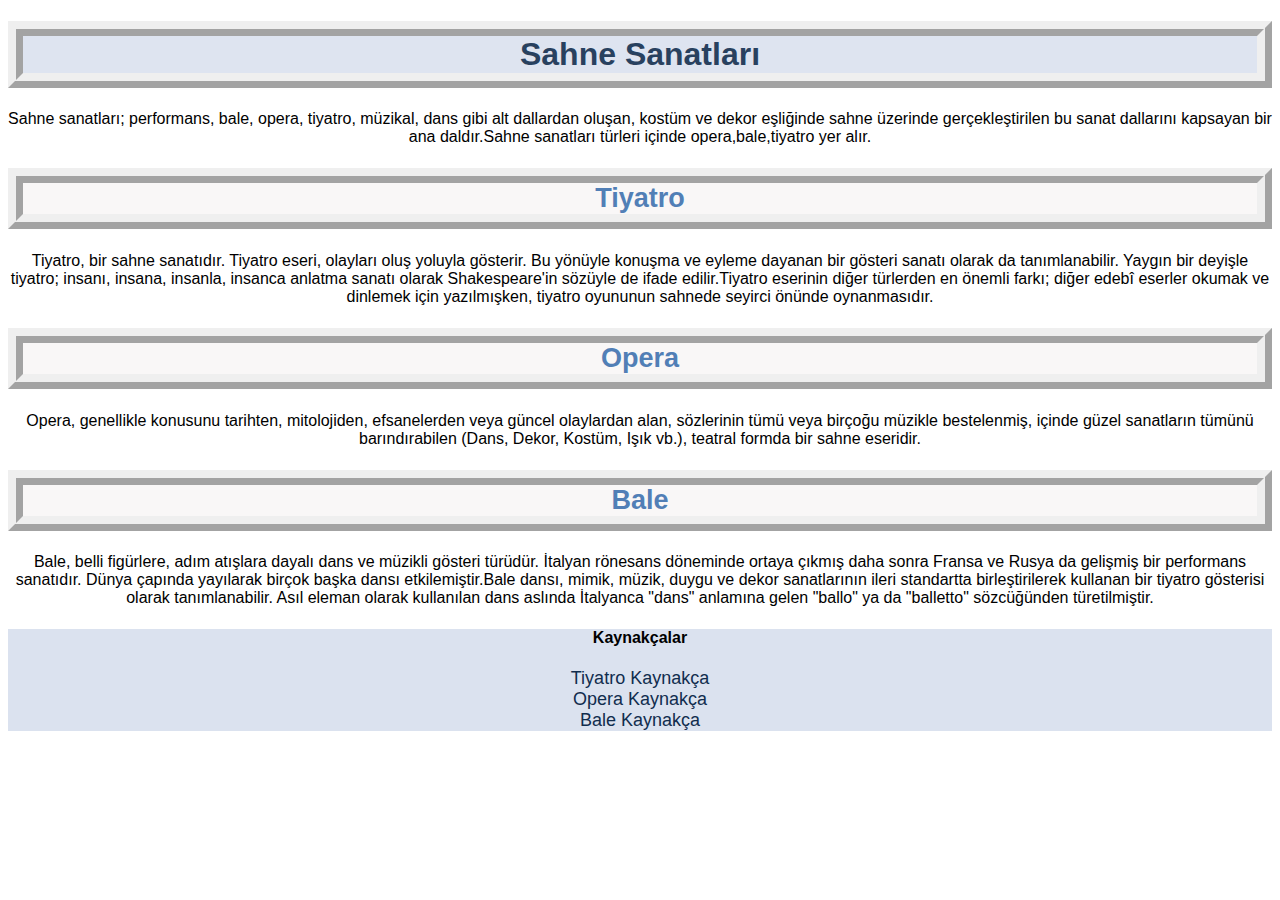
<file: index.html>
<!DOCTYPE html>
<html lang="tr">
<head>
    <meta charset="UTF-8">
    <meta http-equiv="X-UA-Compatible" content="IE=edge">
    <meta name="viewport" content="width=device-width, initial-scale=1.0">
    <title>Tiyatro - Sahne Sanatları - Oyunculuk - Nedir?, Tarihi?</title>
    <link rel="stylesheet" href="styles.css">
</head>

<body>
<!-- başlık ve ana tanımlar  -->
<h1>Sahne Sanatları</h1>
<!-- tanım -->
    <p style="font-family: 'Trebuchet MS', 'Lucida Sans Unicode', 'Lucida Grande', 'Lucida Sans', Arial, sans-serif;font-size: medium;text-align: center;">
        Sahne sanatları; performans, bale, opera, tiyatro, müzikal, dans gibi alt dallardan oluşan, kostüm ve dekor eşliğinde sahne üzerinde gerçekleştirilen bu sanat dallarını kapsayan bir ana daldır.Sahne sanatları türleri içinde opera,bale,tiyatro yer alır.        
    </p>                      
<nav style="text-align: center;">
    <a href="tiyatro.html" title="Tıkla">
        <h2>Tiyatro</h3>
    </a>
</nav>
    <p style="text-align: center;font-family: 'Trebuchet MS', 'Lucida Sans Unicode', 'Lucida Grande', 'Lucida Sans', Arial, sans-serif;font-size: medium;text-decoration: dashed;">
        <!-- tanım -->
        Tiyatro, bir sahne sanatıdır. Tiyatro eseri, olayları oluş yoluyla gösterir. Bu yönüyle konuşma ve eyleme dayanan bir gösteri sanatı olarak da tanımlanabilir. Yaygın bir deyişle tiyatro; insanı, insana, insanla, insanca anlatma sanatı olarak Shakespeare'in sözüyle de ifade edilir.Tiyatro eserinin diğer türlerden en önemli farkı; diğer edebî eserler okumak ve dinlemek için yazılmışken, tiyatro oyununun sahnede seyirci önünde oynanmasıdır.
    </p> 
<nav  style="text-align: center;">
    <a href="opera.html" title="Tıkla">
        <h2>Opera</h2>
    </a>
</nav>
    <p style="text-align: center;font-family: 'Trebuchet MS', 'Lucida Sans Unicode', 'Lucida Grande', 'Lucida Sans', Arial, sans-serif;font-size: medium;text-decoration: dashed;">
    <!-- tanım -->
    Opera, genellikle konusunu tarihten, mitolojiden, efsanelerden veya güncel olaylardan alan, sözlerinin tümü veya birçoğu müzikle bestelenmiş, içinde güzel sanatların tümünü barındırabilen (Dans, Dekor, Kostüm, Işık vb.), teatral formda bir sahne eseridir.
    </p>
<nav  style="text-align: center;">
    <a href="bale.html" title="Tıkla">    
        <h2>Bale</h2>
    </a>
</nav>    
    <p style="text-align: center;font-family: 'Trebuchet MS', 'Lucida Sans Unicode', 'Lucida Grande', 'Lucida Sans', Arial, sans-serif;font-size: medium;text-decoration: dashed;">
    <!-- tanım -->
    Bale, belli figürlere, adım atışlara dayalı dans ve müzikli gösteri türüdür. İtalyan rönesans döneminde ortaya çıkmış daha sonra Fransa ve Rusya da gelişmiş bir performans sanatıdır. Dünya çapında yayılarak birçok başka dansı etkilemiştir.Bale dansı, mimik, müzik, duygu ve dekor sanatlarının ileri standartta birleştirilerek kullanan bir tiyatro gösterisi olarak tanımlanabilir. Asıl eleman olarak kullanılan dans aslında İtalyanca "dans" anlamına gelen "ballo" ya da "balletto" sözcüğünden türetilmiştir.
    </p>       
</body>
<footer
    style="background-color: #DBE2EF"  >
        <h4 style="font-family: 'Trebuchet MS', 'Lucida Sans Unicode', 'Lucida Grande', 'Lucida Sans', Arial, sans-serif; text-align: center;border: 5px;">Kaynakçalar</h4>
            
            <nav style="text-align: center;font-size: medium;">
                
                <a href="https://tr.wikipedia.org/wiki/Tiyatro">
                Tiyatro Kaynakça
                </a>
        <br>
                <a href="https://tr.wikipedia.org/wiki/Opera">
                Opera Kaynakça
                </a>
        <br>
                <a href="https://tr.wikipedia.org/wiki/Bale">
                Bale Kaynakça
                </a>
        <br>                  
            </nav>
</footer>
</html>
</file>
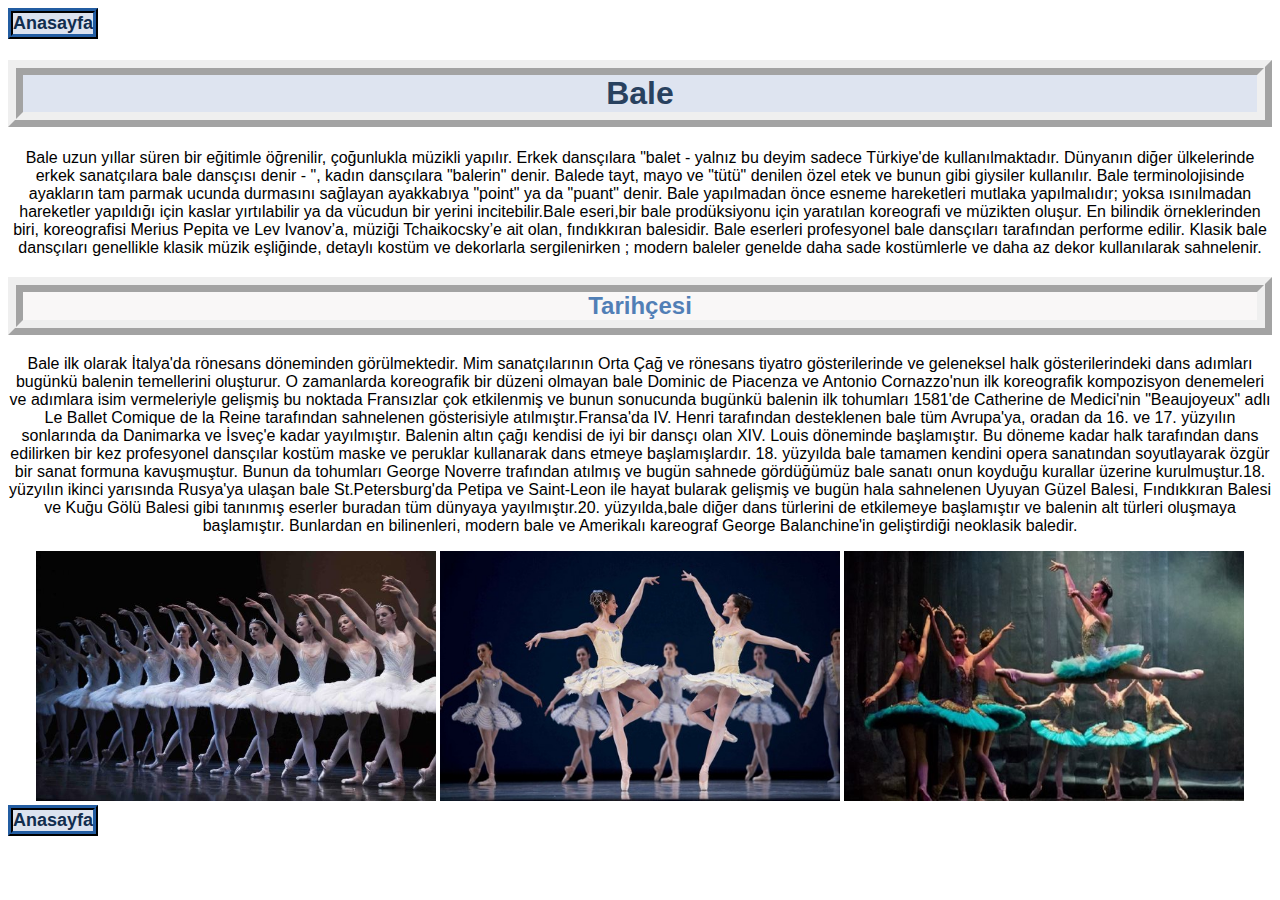
<file: bale.html>
<!DOCTYPE html>
<html lang="tr">
<head>
    <meta charset="UTF-8">
    <meta http-equiv="X-UA-Compatible" content="IE=edge">
    <meta name="viewport" content="width=device-width, initial-scale=1.0">
    <title>Bale - Nedir? - Bale'nin Tarihi?</title>
    <link rel="stylesheet" href="styles.css">
</head>
<body>
<!-- anasayfa linki     -->
<div id="anasayfa">
    <nav style="font-size: medium;">
        <a href="index.html">
            <b>Anasayfa</b>
        </a>
    </nav>
</div>
<!-- başlık ve tanımlar -->
<h1>Bale</h1>
<article style="text-align: center;font-family: 'Trebuchet MS', 'Lucida Sans Unicode', 'Lucida Grande', 'Lucida Sans', Arial, sans-serif;font-size: medium;text-decoration: dashed;">
<!-- tanım -->
<p>
Bale uzun yıllar süren bir eğitimle öğrenilir, çoğunlukla müzikli yapılır. Erkek dansçılara "balet - yalnız bu deyim sadece Türkiye'de kullanılmaktadır. Dünyanın diğer ülkelerinde erkek sanatçılara bale dansçısı denir - ", kadın dansçılara "balerin" denir. Balede tayt, mayo ve "tütü" denilen özel etek ve bunun gibi giysiler kullanılır. Bale terminolojisinde ayakların tam parmak ucunda durmasını sağlayan ayakkabıya "point" ya da "puant" denir. Bale yapılmadan önce esneme hareketleri mutlaka yapılmalıdır; yoksa ısınılmadan hareketler yapıldığı için kaslar yırtılabilir ya da vücudun bir yerini incitebilir.Bale eseri,bir bale prodüksiyonu için yaratılan koreografi ve müzikten oluşur. En bilindik örneklerinden biri, koreografisi Merius Pepita ve Lev Ivanov’a, müziği Tchaikocsky’e ait olan, fındıkkıran balesidir. Bale eserleri profesyonel bale dansçıları tarafından performe edilir. Klasik bale dansçıları genellikle klasik müzik eşliğinde, detaylı kostüm ve dekorlarla sergilenirken ; modern baleler genelde daha sade kostümlerle ve daha az dekor kullanılarak sahnelenir.
</p>
<h2>Tarihçesi</h2>
<!-- tanım -->    
<p>
Bale ilk olarak İtalya'da rönesans döneminden görülmektedir. Mim sanatçılarının Orta Çağ ve rönesans tiyatro gösterilerinde ve geleneksel halk gösterilerindeki dans adımları bugünkü balenin temellerini oluşturur. O zamanlarda koreografik bir düzeni olmayan bale Dominic de Piacenza ve Antonio Cornazzo'nun ilk koreografik kompozisyon denemeleri ve adımlara isim vermeleriyle gelişmiş bu noktada Fransızlar çok etkilenmiş ve bunun sonucunda bugünkü balenin ilk tohumları 1581'de Catherine de Medici'nin "Beaujoyeux" adlı Le Ballet Comique de la Reine tarafından sahnelenen gösterisiyle atılmıştır.Fransa'da IV. Henri tarafından desteklenen bale tüm Avrupa'ya, oradan da 16. ve 17. yüzyılın sonlarında da Danimarka ve İsveç'e kadar yayılmıştır. Balenin altın çağı kendisi de iyi bir dansçı olan XIV. Louis döneminde başlamıştır. Bu döneme kadar halk tarafından dans edilirken bir kez profesyonel dansçılar kostüm maske ve peruklar kullanarak dans etmeye başlamışlardır. 18. yüzyılda bale tamamen kendini opera sanatından soyutlayarak özgür bir sanat formuna kavuşmuştur. Bunun da tohumları George Noverre trafından atılmış ve bugün sahnede gördüğümüz bale sanatı onun koyduğu kurallar üzerine kurulmuştur.18. yüzyılın ikinci yarısında Rusya'ya ulaşan bale St.Petersburg'da Petipa ve Saint-Leon ile hayat bularak gelişmiş ve bugün hala sahnelenen Uyuyan Güzel Balesi, Fındıkkıran Balesi ve Kuğu Gölü Balesi gibi tanınmış eserler buradan tüm dünyaya yayılmıştır.20. yüzyılda,bale diğer dans türlerini de etkilemeye başlamıştır ve balenin alt türleri oluşmaya başlamıştır. Bunlardan en bilinenleri, modern bale ve Amerikalı kareograf George Balanchine'in geliştirdiği neoklasik baledir.
</p>
</artickle>
     <!-- tüm resimler id:#tiyatroresimleri olarak CSS'lendi -->
<div id="tiyatroresimleri">
    <img src="img/bale.jpg" width="400" height="250" alt="">
    <img src="img/klasik-baledeki-danslar.jpg" width="400" height="250" alt="">
    <img src="img/tutkunun-ve-azmin-dansi-bale.jpg" width="400" height="250" alt=""> 
</div>    
     <!-- anasayfa linkleri id:#anasayfa olarak CSS'lendi  -->
<div id="anasayfa">
    <nav style="font-size: medium;">
        <a href="index.html">
            <b>Anasayfa</b>
        </a>
    </nav>
</div>
</body>
</html>
</file>
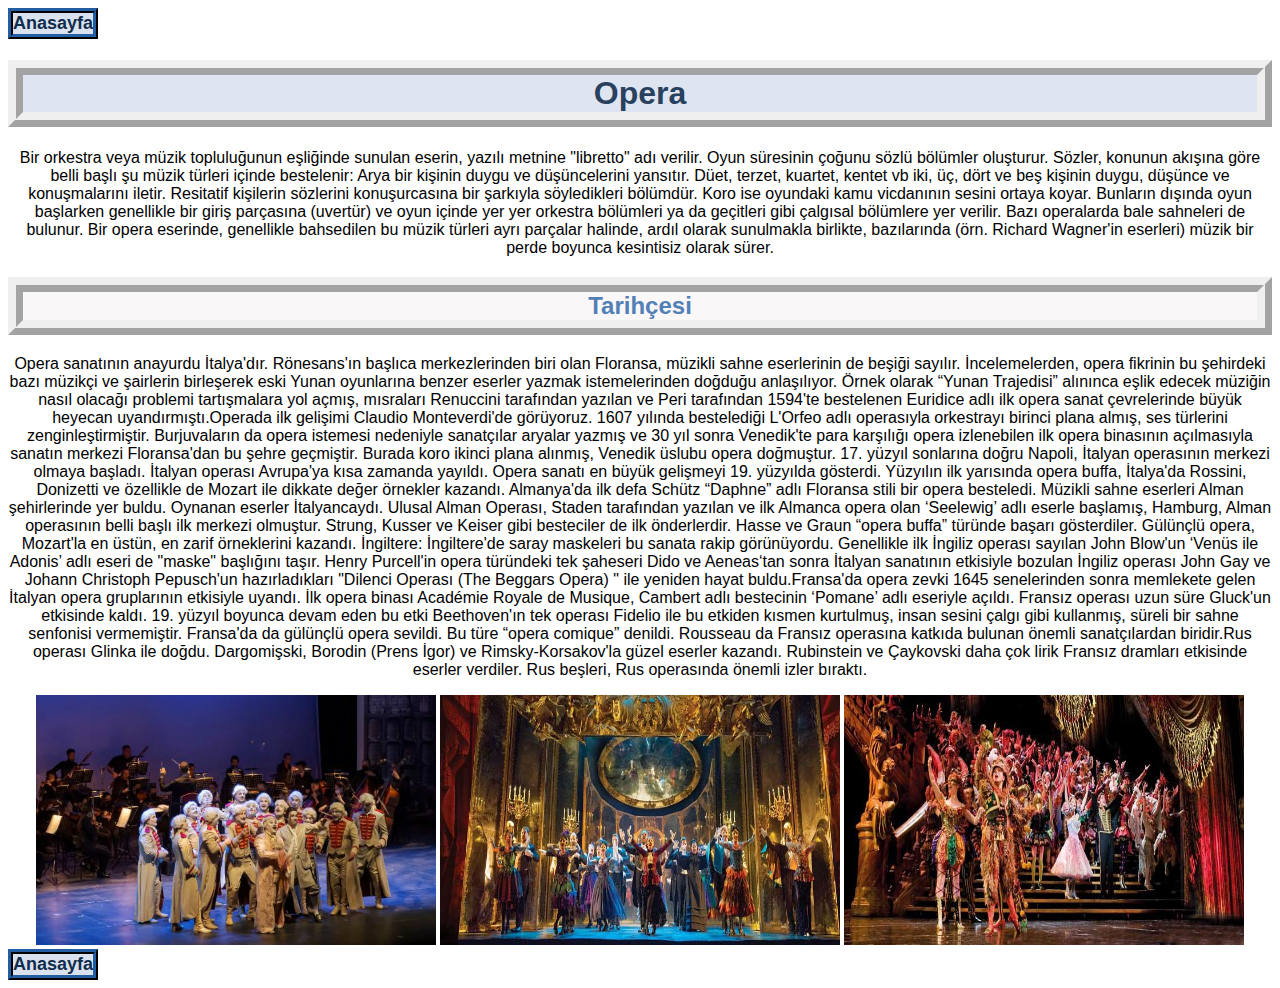
<file: opera.html>
<!DOCTYPE html>
<html lang="tr">
<head>
    <meta charset="UTF-8">
    <meta http-equiv="X-UA-Compatible" content="IE=edge">
    <meta name="viewport" content="width=device-width, initial-scale=1.0">
    <title>Opera - Nedir? - Opera'nın Tarihi?</title>
    <link rel="stylesheet" href="styles.css">
</head>
<body>
<!-- anasayfa linki     -->
<div id="anasayfa">
    <nav style="font-size: medium;">
        <a href="index.html">
            <b>Anasayfa</b>
        </a>
    </nav>
</div>
</nav>
    <!-- başlık ve tanımlar -->
<h1>Opera</h1>
<article style="text-align: center;font-family: 'Trebuchet MS', 'Lucida Sans Unicode', 'Lucida Grande', 'Lucida Sans', Arial, sans-serif;font-size: medium;text-decoration: dashed;">            
<!-- tanım -->
<p>
Bir orkestra veya müzik topluluğunun eşliğinde sunulan eserin, yazılı metnine "libretto" adı verilir. Oyun süresinin çoğunu sözlü bölümler oluşturur. Sözler, konunun akışına göre belli başlı şu müzik türleri içinde bestelenir: Arya bir kişinin duygu ve düşüncelerini yansıtır. Düet, terzet, kuartet, kentet vb iki, üç, dört ve beş kişinin duygu, düşünce ve konuşmalarını iletir. Resitatif kişilerin sözlerini konuşurcasına bir şarkıyla söyledikleri bölümdür. Koro ise oyundaki kamu vicdanının sesini ortaya koyar. Bunların dışında oyun başlarken genellikle bir giriş parçasına (uvertür) ve oyun içinde yer yer orkestra bölümleri ya da geçitleri gibi çalgısal bölümlere yer verilir. Bazı operalarda bale sahneleri de bulunur. Bir opera eserinde, genellikle bahsedilen bu müzik türleri ayrı parçalar halinde, ardıl olarak sunulmakla birlikte, bazılarında (örn. Richard Wagner'in eserleri) müzik bir perde boyunca kesintisiz olarak sürer.
</p>
<h2>Tarihçesi</h2>
<!-- tanım -->
<p>
Opera sanatının anayurdu İtalya'dır. Rönesans'ın başlıca merkezlerinden biri olan Floransa, müzikli sahne eserlerinin de beşiği sayılır. İncelemelerden, opera fikrinin bu şehirdeki bazı müzikçi ve şairlerin birleşerek eski Yunan oyunlarına benzer eserler yazmak istemelerinden doğduğu anlaşılıyor. Örnek olarak “Yunan Trajedisi” alınınca eşlik edecek müziğin nasıl olacağı problemi tartışmalara yol açmış, mısraları Renuccini tarafından yazılan ve Peri tarafından 1594'te bestelenen Euridice adlı ilk opera sanat çevrelerinde büyük heyecan uyandırmıştı.Operada ilk gelişimi Claudio Monteverdi'de görüyoruz. 1607 yılında bestelediği L'Orfeo adlı operasıyla orkestrayı birinci plana almış, ses türlerini zenginleştirmiştir. Burjuvaların da opera istemesi nedeniyle sanatçılar aryalar yazmış ve 30 yıl sonra Venedik'te para karşılığı opera izlenebilen ilk opera binasının açılmasıyla sanatın merkezi Floransa'dan bu şehre geçmiştir. Burada koro ikinci plana alınmış, Venedik üslubu opera doğmuştur. 17. yüzyıl sonlarına doğru Napoli, İtalyan operasının merkezi olmaya başladı. İtalyan operası Avrupa'ya kısa zamanda yayıldı. Opera sanatı en büyük gelişmeyi 19. yüzyılda gösterdi. Yüzyılın ilk yarısında opera buffa, İtalya'da Rossini, Donizetti ve özellikle de Mozart ile dikkate değer örnekler kazandı. Almanya'da ilk defa Schütz “Daphne” adlı Floransa stili bir opera besteledi. Müzikli sahne eserleri Alman şehirlerinde yer buldu. Oynanan eserler İtalyancaydı. Ulusal Alman Operası, Staden tarafından yazılan ve ilk Almanca opera olan ‘Seelewig’ adlı eserle başlamış, Hamburg, Alman operasının belli başlı ilk merkezi olmuştur. Strung, Kusser ve Keiser gibi besteciler de ilk önderlerdir. Hasse ve Graun “opera buffa” türünde başarı gösterdiler. Gülünçlü opera, Mozart'la en üstün, en zarif örneklerini kazandı. İngiltere: İngiltere'de saray maskeleri bu sanata rakip görünüyordu. Genellikle ilk İngiliz operası sayılan John Blow'un ‘Venüs ile Adonis’ adlı eseri de "maske" başlığını taşır. Henry Purcell'in opera türündeki tek şaheseri Dido ve Aeneas‘tan sonra İtalyan sanatının etkisiyle bozulan İngiliz operası John Gay ve Johann Christoph Pepusch'un hazırladıkları "Dilenci Operası (The Beggars Opera) " ile yeniden hayat buldu.Fransa'da opera zevki 1645 senelerinden sonra memlekete gelen İtalyan opera gruplarının etkisiyle uyandı. İlk opera binası Académie Royale de Musique, Cambert adlı bestecinin ‘Pomane’ adlı eseriyle açıldı. Fransız operası uzun süre Gluck'un etkisinde kaldı. 19. yüzyıl boyunca devam eden bu etki Beethoven'ın tek operası Fidelio ile bu etkiden kısmen kurtulmuş, insan sesini çalgı gibi kullanmış, süreli bir sahne senfonisi vermemiştir. Fransa'da da gülünçlü opera sevildi. Bu türe “opera comique” denildi. Rousseau da Fransız operasına katkıda bulunan önemli sanatçılardan biridir.Rus operası Glinka ile doğdu. Dargomişski, Borodin (Prens İgor) ve Rimsky-Korsakov'la güzel eserler kazandı. Rubinstein ve Çaykovski daha çok lirik Fransız dramları etkisinde eserler verdiler. Rus beşleri, Rus operasında önemli izler bıraktı.
</p>
</article>
<!-- tüm resimler id:#tiyatroresimleri olarak CSS'lendi -->
<div id="tiyatroresimleri">
    <img src="img/gulduren-opera.jpg" width="400" height="250" alt="">
    <img src="img/opera-cesitleri.jpg" width="400" height="250" alt="">
    <img src="img/opera-nedir.jpg" width="400" height="250" alt=""> 
</div>
<!-- anasayfa linkleri id:#anasayfa olarak CSS'lendi  -->
<div id="anasayfa">
    <nav style="font-size: medium;">
        <a href="index.html">
            <b>Anasayfa</b>
        </a>
    </nav>
</div>    
</body>
</html>
</file>
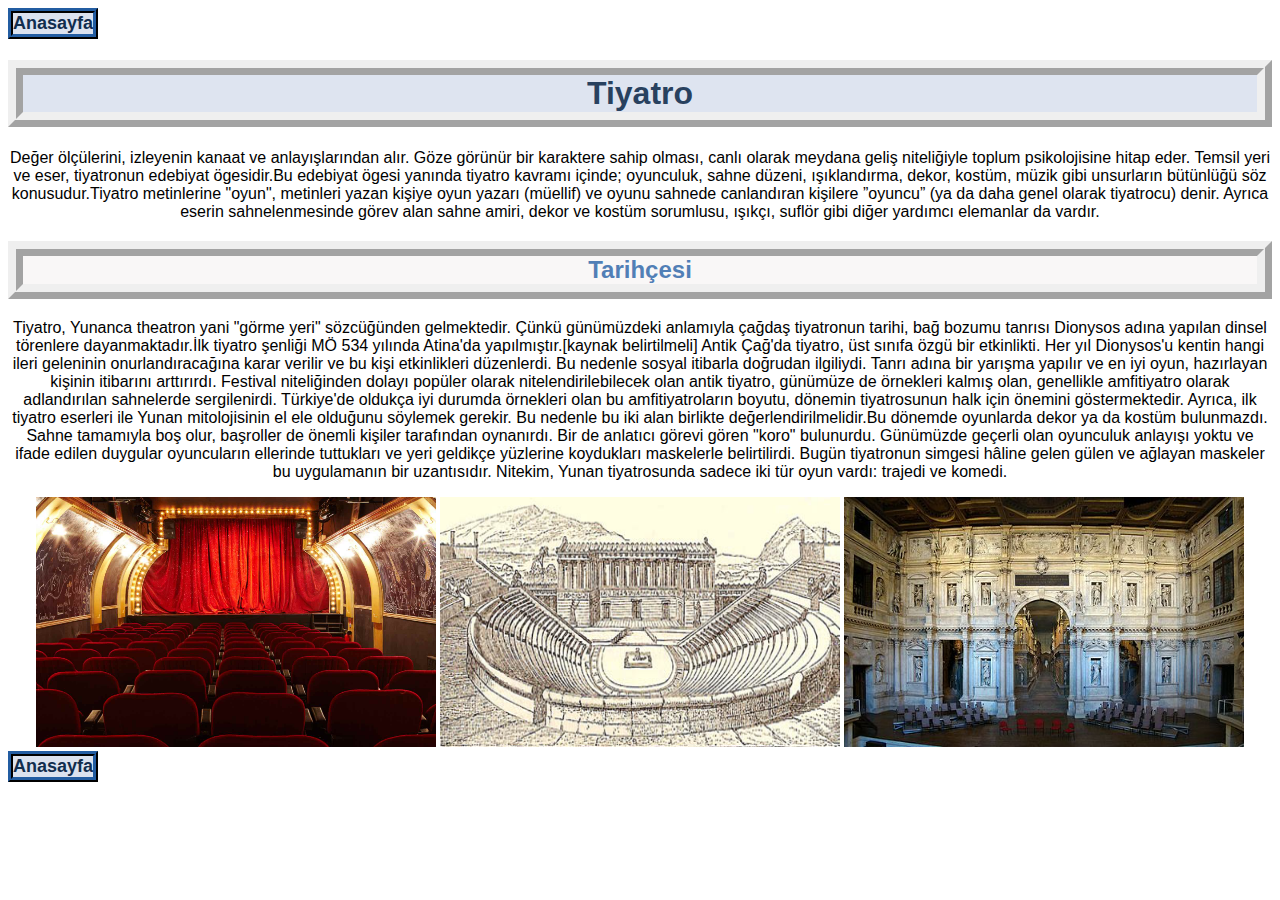
<file: tiyatro.html>
<!DOCTYPE html>
<html lang="tr">
<head>
    <meta charset="UTF-8">
    <meta http-equiv="X-UA-Compatible" content="IE=edge">
    <meta name="viewport" content="width=device-width, initial-scale=1.0">
    <title>Tiyatro - Oyunculuk - Nedir? - Tiyatro'nun Tarihi?</title>
    <link rel="stylesheet" href="styles.css">
</head>
<body>
<!-- anasayfa linki     -->
<div id="anasayfa">
    <nav style="font-size: medium;">
        <a href="index.html">
            <b>Anasayfa</b>
        </a>
    </nav>
</div>

<!-- başlık ve tanımlar -->
<h1>Tiyatro</h1>
<artickle style="text-align: center;font-family: 'Trebuchet MS', 'Lucida Sans Unicode', 'Lucida Grande', 'Lucida Sans', Arial, sans-serif;font-size: medium;text-decoration: dashed;">     
<!-- tanım -->
<p>
Değer ölçülerini, izleyenin kanaat ve anlayışlarından alır. Göze görünür bir karaktere sahip olması, canlı olarak meydana geliş niteliğiyle toplum psikolojisine hitap eder. Temsil yeri ve eser, tiyatronun edebiyat ögesidir.Bu edebiyat ögesi yanında tiyatro kavramı içinde; oyunculuk, sahne düzeni, ışıklandırma, dekor, kostüm, müzik gibi unsurların bütünlüğü söz konusudur.Tiyatro metinlerine "oyun", metinleri yazan kişiye oyun yazarı (müellif) ve oyunu sahnede canlandıran kişilere ”oyuncu” (ya da daha genel olarak tiyatrocu) denir. Ayrıca eserin sahnelenmesinde görev alan sahne amiri, dekor ve kostüm sorumlusu, ışıkçı, suflör gibi diğer yardımcı elemanlar da vardır.
                            
</p> 
<h2>Tarihçesi</h2>     
<!-- tanım -->
<p>                                    
Tiyatro, Yunanca theatron yani "görme yeri" sözcüğünden gelmektedir. Çünkü günümüzdeki anlamıyla çağdaş tiyatronun tarihi, bağ bozumu tanrısı Dionysos adına yapılan dinsel törenlere dayanmaktadır.İlk tiyatro şenliği MÖ 534 yılında Atina'da yapılmıştır.[kaynak belirtilmeli] Antik Çağ'da tiyatro, üst sınıfa özgü bir etkinlikti. Her yıl Dionysos'u kentin hangi ileri geleninin onurlandıracağına karar verilir ve bu kişi etkinlikleri düzenlerdi. Bu nedenle sosyal itibarla doğrudan ilgiliydi. Tanrı adına bir yarışma yapılır ve en iyi oyun, hazırlayan kişinin itibarını arttırırdı. Festival niteliğinden dolayı popüler olarak nitelendirilebilecek olan antik tiyatro, günümüze de örnekleri kalmış olan, genellikle amfitiyatro olarak adlandırılan sahnelerde sergilenirdi. Türkiye'de oldukça iyi durumda örnekleri olan bu amfitiyatroların boyutu, dönemin tiyatrosunun halk için önemini göstermektedir. Ayrıca, ilk tiyatro eserleri ile Yunan mitolojisinin el ele olduğunu söylemek gerekir. Bu nedenle bu iki alan birlikte değerlendirilmelidir.Bu dönemde oyunlarda dekor ya da kostüm bulunmazdı. Sahne tamamıyla boş olur, başroller de önemli kişiler tarafından oynanırdı. Bir de anlatıcı görevi gören "koro" bulunurdu. Günümüzde geçerli olan oyunculuk anlayışı yoktu ve ifade edilen duygular oyuncuların ellerinde tuttukları ve yeri geldikçe yüzlerine koydukları maskelerle belirtilirdi. Bugün tiyatronun simgesi hâline gelen gülen ve ağlayan maskeler bu uygulamanın bir uzantısıdır. Nitekim, Yunan tiyatrosunda sadece iki tür oyun vardı: trajedi ve komedi.
</p>   
</article>
    <!-- tüm resimler id:#tiyatroresimleri olarak CSS'lendi -->
<div id="tiyatroresimleri">
    <img src="img/theatre.jpg" width="400" height="250" alt="">
    <img src="img/Antik-Yunan-Tiyatrosu.jpg" width="400" height="250" alt="">
    <img src="img/Rönesans-İtalyan-Tiyatrosu.jpg" width="400" height="250" alt=""> 
</div>    
</body>  
    <!-- anasayfa linkleri id:#anasayfa olarak CSS'lendi  -->
<div id="anasayfa">
    <nav style="font-size: medium;">
        <a href="index.html">
            <b>Anasayfa</b>
        </a>
    </nav>
</div>

</html>
</file>
<file: styles.css>
a {
    
    font-size: large;
    font-family: 'Trebuchet MS', 'Lucida Sans Unicode', 'Lucida Grande', 'Lucida Sans', Arial, sans-serif;
    color: #112D4E;
    text-decoration: none;
  }
  
  h1 {
    border-style: ridge;
    border-width: 15.5px;
    align-self: center;
    opacity: 0.9;
    font-family: 'Trebuchet MS', 'Lucida Sans Unicode', 'Lucida Grande', 'Lucida Sans', Arial, sans-serif;
    color: #112D4E;
    text-align: center;
    background-color: #DBE2EF;
  }
  h2 {
    text-align: center;
    border-style: ridge;
    border-width: 15px; 
    font-family: 'Trebuchet MS', 'Lucida Sans Unicode', 'Lucida Grande', 'Lucida Sans', Arial, sans-serif;  
    color: #3F72AF;
    opacity: 0.9;
    background-color: #F9F7F7;

  }
 
#anasayfa {
  text-align: center;  
  border: #112D4E;
  border-style: ridge;
  border-width: 5px;
  width: max-content;
  background-color: #DBE2EF;
  position: relative;
}
#tiyatroresimleri {
  text-align: center;
}
</file>
